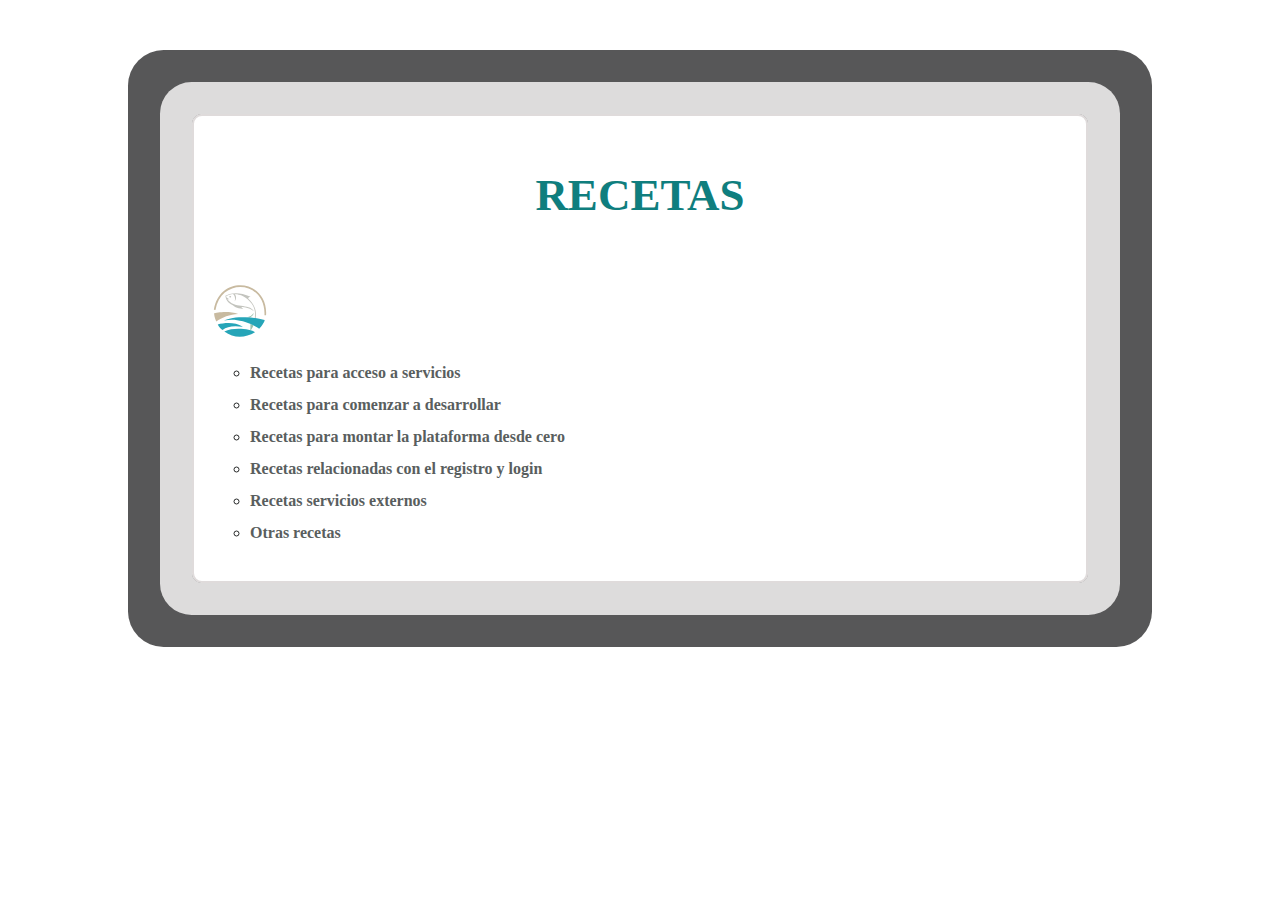
<file: recipes/dory-web-app/index.html>
<html>
<head>
  <link rel="stylesheet" type="text/css" href="styles.css">  
</head>
<body>
<section>
 <div class="container-section">
  <div class="cabecera">    
    <h2 class="title" >RECETAS</h2>  
    <div>
      <img class="imagen_dory" src="logo.svg" >
    </div>  
  </div>   
  <div> 
        <ul>
          <li><a href="./access.html" style="text-decoration: none;" data-action="open-in-docs-hosted">Recetas para acceso a servicios</a></li>
          <li><a href="./develop.html" style="text-decoration: none;" data-action="open-in-docs-hosted">Recetas para comenzar a desarrollar</a></li>
          <li><a href="./deploy.html" style="text-decoration: none;" data-action="open-in-docs-hosted">Recetas para montar la plataforma desde cero</a></li>
          <li><a href="./reglog.html" style="text-decoration: none;" data-action="open-in-docs-hosted">Recetas relacionadas con el registro y login</a></li>
          <li><a href="./services.html" style="text-decoration: none;" data-action="open-in-docs-hosted">Recetas servicios externos</a></li>
          <li><a href="./others.html" style="text-decoration: none;" data-action="open-in-docs-hosted">Otras recetas</a></li>
        </ul>  
   </div>
  </div>
</section>
</body>


</html>
</file>
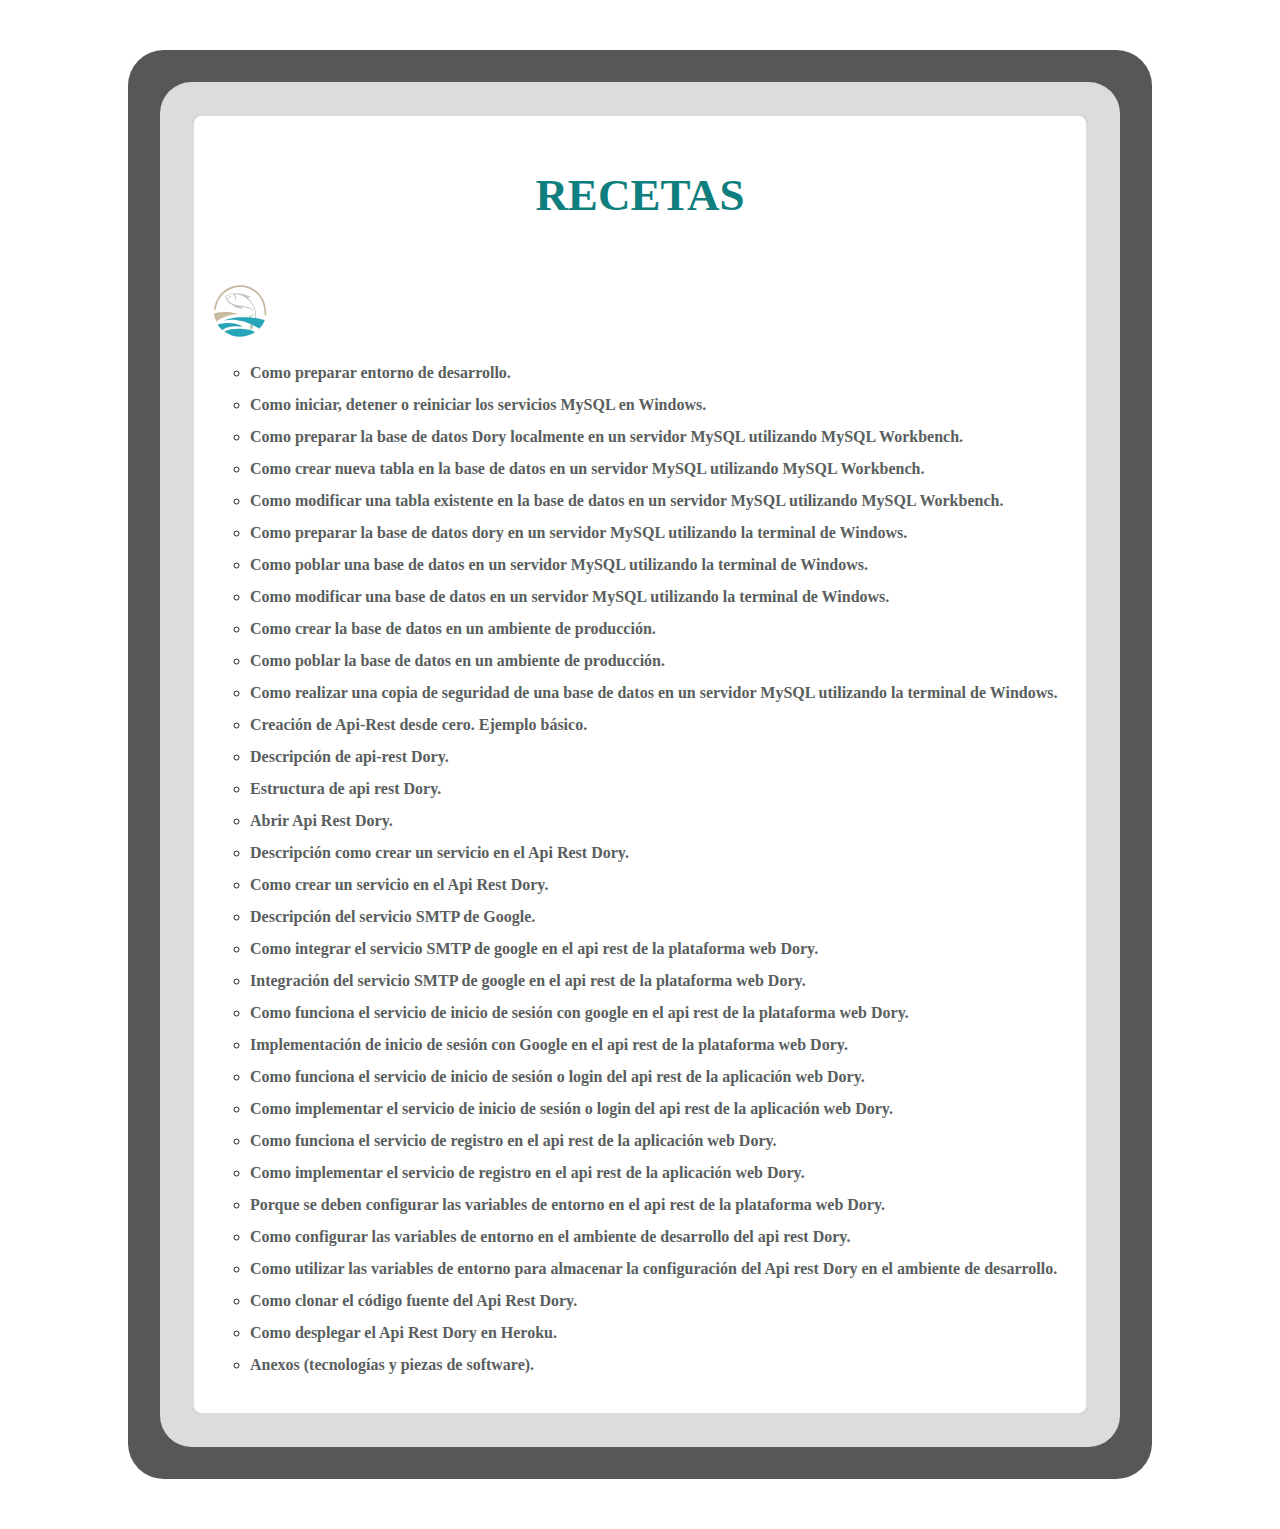
<file: recipes/dory-api-rest/Contenido.html>
<html>
<head>
  <link rel="stylesheet" type="text/css" href="estilos.css">  
</head>
<body>
<section>
 <div class="container-section">
  <div class="cabecera">    
    <h2 class="title" >RECETAS</h2>  
    <div>
      <img class="imagen_dory" src="logo.svg" >
    </div>  
  </div>   
  <div> 
        <ul>
          <li><a href="./1. Como preparar el entorno de desarrollo.pdf" style="text-decoration: none;" target="_blank">Como preparar entorno de desarrollo.</a></li>
          <li><a href="./2. Como iniciar, detener o reiniciar los servicios MySQL en windows.pdf" style="text-decoration: none;" target="_blank">Como iniciar, detener o reiniciar los servicios MySQL en Windows.</a></li>
          <li><a href="./3. Como preparar la base de datos Dory localmente en un servidor MySQL utilizando MySQL Workbench.pdf" style="text-decoration: none;" target="_blank">Como preparar la base de datos Dory localmente en un servidor MySQL utilizando MySQL Workbench.</a></li>
          <li><a href="./4. Como crear nueva tabla en la base de datos en un servidor MySQL utilizando MySQL Workbench.pdf" style="text-decoration: none;" target="_blank">Como crear nueva tabla en la base de datos en un servidor MySQL utilizando MySQL Workbench.</a></li>
          <li><a href="./5. Como modificar una tabla existente en la base de datos en un servidor MySQL utilizando MySQL Workbench.pdf" style="text-decoration: none;" target="_blank">Como modificar una tabla existente en la base de datos en un servidor MySQL utilizando MySQL Workbench.</a></li>
          <li><a href="./6. como preparar la base de datos Dory en un servidor MySQL utilizando la terminal de windows.pdf" style="text-decoration: none;" target="_blank">Como preparar la base de datos dory en un servidor MySQL utilizando la terminal de Windows.</a></li>
          <li><a href="./7. Como poblar una base de datos en un servidor MySQL utilizando la terminal de windows.pdf" style="text-decoration: none;" target="_blank">Como poblar una base de datos en un servidor MySQL utilizando la terminal de Windows.</a></li>
          <li><a href="./8. Como modificar una base de datos en un servidor MySQL utilizando la terminal de windows.pdf" style="text-decoration: none;" target="_blank">Como modificar una base de datos en un servidor MySQL utilizando la terminal de Windows.</a></li>
          <li><a href="./9. Como crear la base de datos en un ambiente de producción.pdf" style="text-decoration: none;" target="_blank">Como crear la base de datos en un ambiente de producción.</a></li>
          <li><a href="./10. Como poblar la base de datos en un ambiente de producción.pdf" style="text-decoration: none;" target="_blank">Como poblar la base de datos en un ambiente de producción.</a></li>
          <li><a href="./11. Como realizar una copia de seguridad de una base de datos en un servidor MySQL utilizando la terminal de windows.pdf" style="text-decoration: none;" target="_blank">Como realizar una copia de seguridad de una base de datos en un servidor MySQL utilizando la terminal de Windows.</a></li>
          <li><a href="./12. Creación de Api-Rest desde cero. Ejemplo básico.pdf" style="text-decoration: none;" target="_blank">Creación de Api-Rest desde cero. Ejemplo básico.</a></li>
          <li><a href="./13. Descripción de api-rest Dory.pdf" style="text-decoration: none;" target="_blank">Descripción de api-rest Dory.</a></li>
          <li><a href="./14. Estructura de api rest Dory.pdf" style="text-decoration: none;" target="_blank">Estructura de api rest Dory.</a></li>
          <li><a href="./15.  Abrir Api Rest Dory.pdf" style="text-decoration: none;" target="_blank">Abrir Api Rest Dory.</a></li>
          <li><a href="./16. Descripción como crear un servicio en el Api Rest Dory.pdf" style="text-decoration: none;" target="_blank">Descripción como crear un servicio en el Api Rest Dory.</a></li>
          <li><a href="./17. Como crear un servicio en el Api Rest Dory.pdf" style="text-decoration: none;" target="_blank">Como crear un servicio en el Api Rest Dory.</a></li>
          <li><a href="./18. Descripción del servicio SMTP de google.pdf" style="text-decoration: none;" target="_blank">Descripción del servicio SMTP de Google.</a></li>
          <li><a href="./19.  Como integrar el servicio SMTP de google en el api rest de la plataforma web Dory.pdf" style="text-decoration: none;" target="_blank">Como integrar el servicio SMTP de google en el api rest de la plataforma web Dory.</a></li>
          <li><a href="./20. Integración del servicio SMTP de google en el api rest de la plataforma web Dory.pdf" style="text-decoration: none;" target="_blank">Integración del servicio SMTP de google en el api rest de la plataforma web Dory.</a></li>
          <li><a href="./21. Como funciona el servicio de inicio de sesión con google en el api rest de la plataforma web Dory.pdf" style="text-decoration: none;" target="_blank">Como funciona el servicio de inicio de sesión con google en el api rest de la plataforma web Dory.</a></li>
          <li><a href="./22. Implementación de inicio de sesión con Google en el api rest de la plataforma web Dory.pdf" style="text-decoration: none;" target="_blank">Implementación de inicio de sesión con Google en el api rest de la plataforma web Dory.</a></li>
          <li><a href="./23. como funciona el servicio de inicio de sesión o login del api rest de la aplicación web Dory.pdf" style="text-decoration: none;" target="_blank">Como funciona el servicio de inicio de sesión o login del api rest de la aplicación web Dory.</a></li>
          <li><a href="./24. Como implementar el servicio de inicio de sesión o login del api rest de la aplicación web Dory.docx" style="text-decoration: none;" target="_blank">Como implementar el servicio de inicio de sesión o login del api rest de la aplicación web Dory.</a></li>
          <li><a href="./25. Como funciona el servicio de registro en el api rest de la aplicación web Dory.pdf" style="text-decoration: none;" target="_blank">Como funciona el servicio de registro en el api rest de la aplicación web Dory.</a></li>
          <li><a href="./26. Como implementar el servicio de registro en el api rest de la aplicación web Dory.pdf" style="text-decoration: none;" target="_blank">Como implementar el servicio de registro en el api rest de la aplicación web Dory.</a></li>
          <li><a href="./27. Porque se deben configurar las variables de entorno  en el api rest de la plataforma web Dory.pdf" style="text-decoration: none;" target="_blank">Porque se deben configurar las variables de entorno en el api rest de la plataforma web Dory.</a></li>
          <li><a href="./28. Como configurar las variables de entorno en el ambiente de desarrollo del api rest Dory.pdf" style="text-decoration: none;" target="_blank">Como configurar las variables de entorno en el ambiente de desarrollo del api rest Dory.</a></li>
          <li><a href="./29.  Como utilizar las variables de entorno para almacenar la configuración del Api rest Dory en el ambiente de desarrollo.pdf" style="text-decoration: none;" target="_blank">Como utilizar las variables de entorno para almacenar la configuración del Api rest Dory en el ambiente de desarrollo.</a></li>
          <li><a href="./30. Como clonar el código fuente del Api Rest Dory.pdf" style="text-decoration: none;" target="_blank">Como clonar el código fuente del Api Rest Dory.</a></li>
          <li><a href="./31. Como desplegar el Api Rest Dory en Heroku.pdf" style="text-decoration: none;" target="_blank">Como desplegar el Api Rest Dory en Heroku.</a></li>
          <li><a href="./Anexos (tecnologías y piezas de software).pdf" style="text-decoration: none;" target="_blank">Anexos (tecnologías y piezas de software).</a></li>
        </ul>  
   </div>
  </div>
</section>
</body>


</html>
</file>
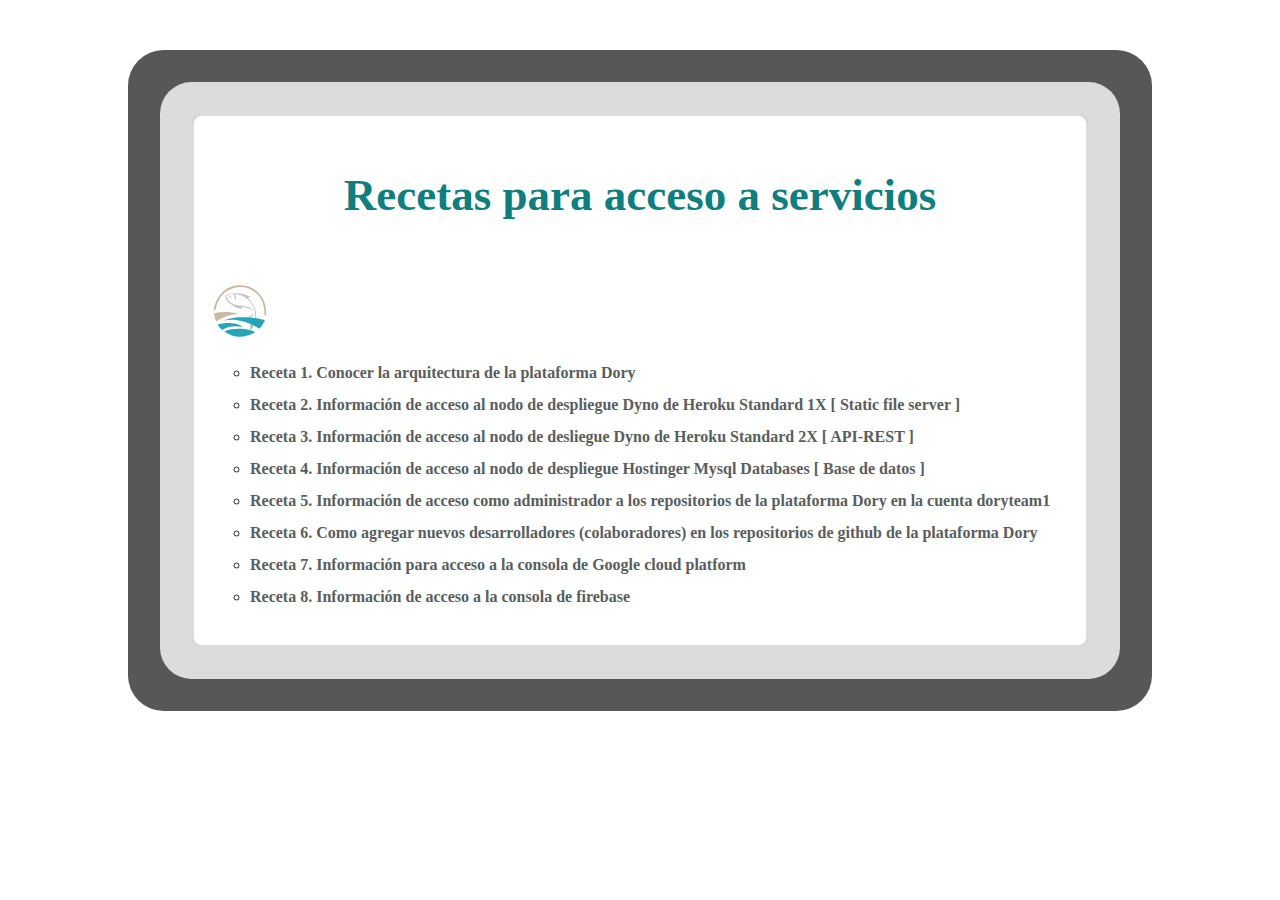
<file: recipes/dory-web-app/access.html>
<html>
<head>
  <link rel="stylesheet" type="text/css" href="styles.css">  
</head>
<body>
<section>
 <div class="container-section">
  <div class="cabecera">    
    <h2 class="title" >Recetas para acceso a servicios</h2>  
    <div>
      <img class="imagen_dory" src="logo.svg" >
    </div>  
  </div>   
  <div> 
        <ul>
          <li><a href="./Recetas para acceso a servicios/Receta 1. Conocer la arquitectura de la plataforma Dory.docx" style="text-decoration: none;" data-action="open-in-docs-hosted">Receta 1. Conocer la arquitectura de la plataforma Dory</a></li>
          <li><a href="./Recetas para acceso a servicios/Receta 2. Información de acceso al nodo de despliegue Dyno de Heroku Standard 1X [ Static file server ].docx" style="text-decoration: none;" data-action="open-in-docs-hosted">Receta 2. Información de acceso al nodo de despliegue Dyno de Heroku Standard 1X [ Static file server ]</a></li>
          <li><a href="./Recetas para acceso a servicios/Receta 3. Información de acceso al nodo de desliegue Dyno de Heroku Standard 2X [ API-REST ].docx" style="text-decoration: none;" data-action="open-in-docs-hosted">Receta 3. Información de acceso al nodo de desliegue Dyno de Heroku Standard 2X [ API-REST ]</a></li>
          <li><a href="./Recetas para acceso a servicios/Receta 4. Información de acceso al nodo de despliegue Hostinger Mysql Databases [ Base de datos ].docx" style="text-decoration: none;" data-action="open-in-docs-hosted">Receta 4. Información de acceso al nodo de despliegue Hostinger Mysql Databases [ Base de datos ]</a></li>
          <li><a href="./Recetas para acceso a servicios/Receta 5. Información de acceso como administrador a los repositorios de la plataforma Dory en la cuenta doryteam1.docx" style="text-decoration: none;" data-action="open-in-docs-hosted">Receta 5. Información de acceso como administrador a los repositorios de la plataforma Dory en la cuenta doryteam1</a></li>
          <li><a href="./Recetas para acceso a servicios/Receta 6. Como agregar nuevos desarrolladores (colaboradores) en los repositorios de github de la plataforma Dory.docx" style="text-decoration: none;" data-action="open-in-docs-hosted">Receta 6. Como agregar nuevos desarrolladores (colaboradores) en los repositorios de github de la plataforma Dory</a></li>
          <li><a href="./Recetas para acceso a servicios/Receta 7. Información para acceso a la consola de Google cloud platform.docx" style="text-decoration: none;" data-action="open-in-docs-hosted">Receta 7. Información para acceso a la consola de Google cloud platform</a></li>
          <li><a href="./Recetas para acceso a servicios/Receta 8. Información de acceso a la consola de firebase.docx" style="text-decoration: none;" data-action="open-in-docs-hosted">Receta 8. Información de acceso a la consola de firebase</a></li>
        </ul>  
   </div>
  </div>
</section>
</body>


</html>
</file>
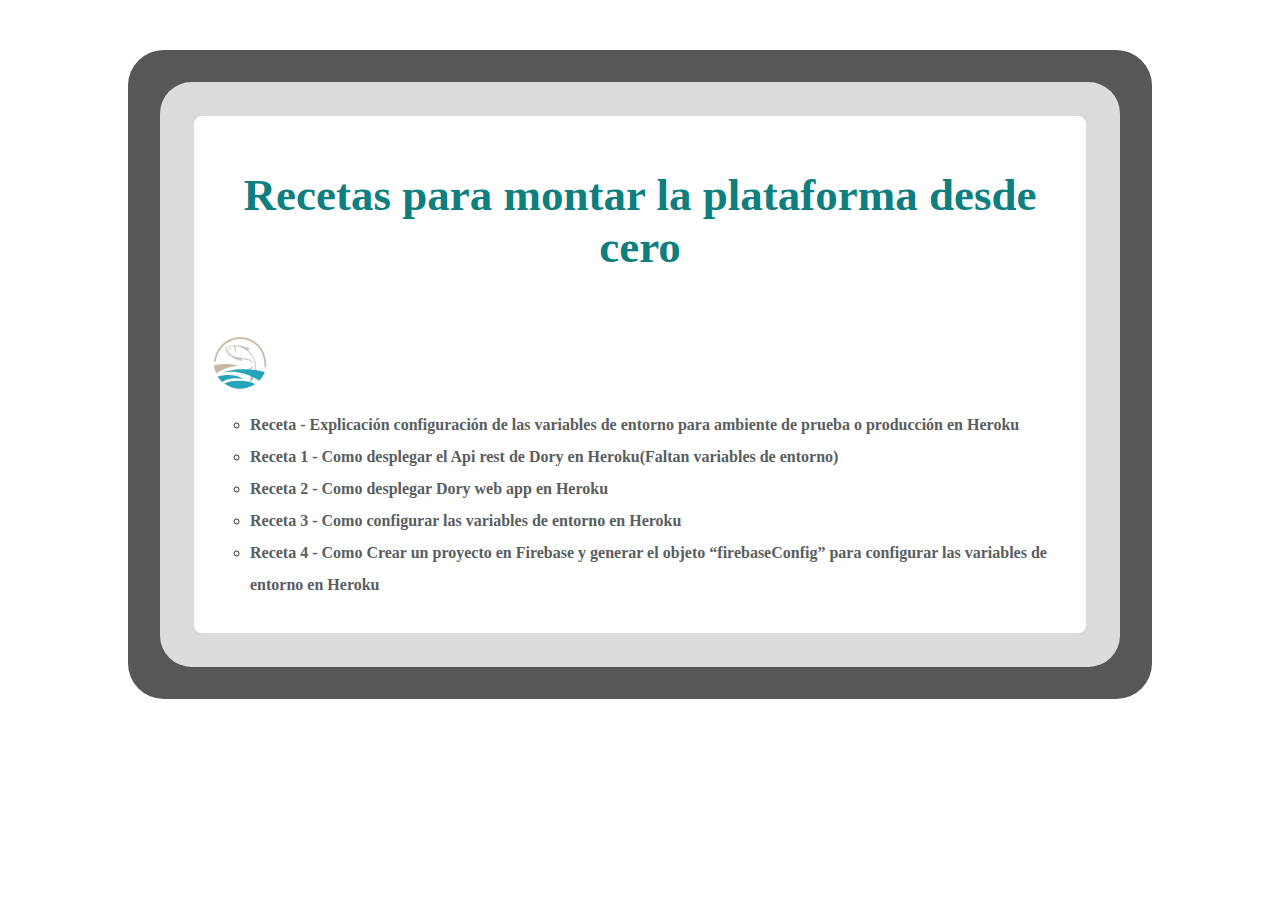
<file: recipes/dory-web-app/deploy.html>
<html>
<head>
  <link rel="stylesheet" type="text/css" href="styles.css">  
</head>
<body>
<section>
 <div class="container-section">
  <div class="cabecera">    
    <h2 class="title">Recetas para montar la plataforma desde cero</h2>  
    <div>
      <img class="imagen_dory" src="logo.svg" >
    </div>  
  </div>   
  <div> 
        <ul>
          <li><a href="./Recetas para montar la plataforma desde cero/Receta - Explicación configuración de las variables de entorno para ambiente de prueba o producción en Heroku.docx" style="text-decoration: none;" data-action="open-in-docs-hosted">Receta - Explicación configuración de las variables de entorno para ambiente de prueba o producción en Heroku</a></li>
          <li><a href="./Recetas para montar la plataforma desde cero/Receta 1 - Como desplegar el Api rest de Dory en Heroku(Faltan variables de entorno).docx" style="text-decoration: none;" data-action="open-in-docs-hosted">Receta 1 - Como desplegar el Api rest de Dory en Heroku(Faltan variables de entorno)</a></li>
          <li><a href="./Recetas para montar la plataforma desde cero/Receta 2 - Como desplegar Dory web app en Heroku.docx" style="text-decoration: none;" data-action="open-in-docs-hosted">Receta 2 - Como desplegar Dory web app en Heroku</a></li>
          <li><a href="./Recetas para montar la plataforma desde cero/Receta 3 - Como configurar las variables de entorno en Heroku.docx" style="text-decoration: none;" data-action="open-in-docs-hosted">Receta 3 - Como configurar las variables de entorno en Heroku</a></li>
          <li><a href="./Recetas para montar la plataforma desde cero/Receta 4 - Como Crear un proyecto en Firebase y generar el objeto “firebaseConfig” para configurar las variables de entorno en Heroku.docx" style="text-decoration: none;" data-action="open-in-docs-hosted">Receta 4 - Como Crear un proyecto en Firebase y generar el objeto “firebaseConfig” para configurar las variables de entorno en Heroku</a></li>
        </ul>  
   </div>
  </div>
</section>
</body>


</html>
</file>
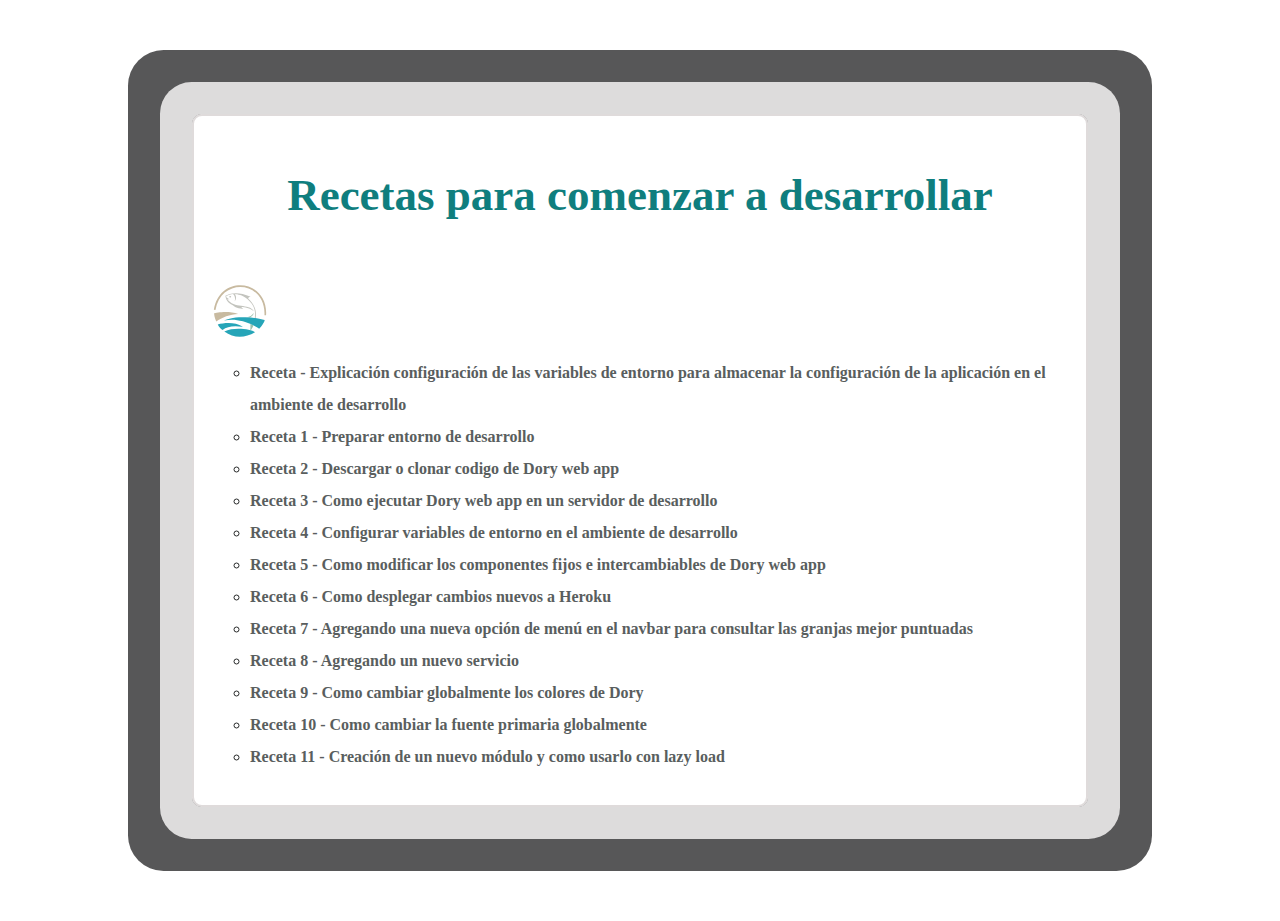
<file: recipes/dory-web-app/develop.html>
<html>
<head>
  <link rel="stylesheet" type="text/css" href="styles.css">  
</head>
<body>
<section>
 <div class="container-section">
  <div class="cabecera">    
    <h2 class="title">Recetas para comenzar a desarrollar</h2>  
    <div>
      <img class="imagen_dory" src="logo.svg" >
    </div>  
  </div>   
  <div> 
        <ul>
          <li><a href="./Recetas para comenzar a desarrollar/Receta - Explicación configuración de las variables de entorno para almacenar la configuración de la aplicación en el ambiente de desarrollo.docx" style="text-decoration: none;" data-action="open-in-docs-hosted">Receta - Explicación configuración de las variables de entorno para almacenar la configuración de la aplicación en el ambiente de desarrollo</a></li>
          <li><a href="./Recetas para comenzar a desarrollar/Receta 1 - Preparar entorno de desarrollo.docx" style="text-decoration: none;" data-action="open-in-docs-hosted">Receta 1 - Preparar entorno de desarrollo</a></li>
          <li><a href="./Recetas para comenzar a desarrollar/Receta 2 - Descargar o clonar codigo de Dory web app.docx" style="text-decoration: none;" data-action="open-in-docs-hosted">Receta 2 - Descargar o clonar codigo de Dory web app</a></li>
          <li><a href="./Recetas para comenzar a desarrollar/Receta 3 - Como ejecutar Dory web app en un servidor de desarrollo.docx" style="text-decoration: none;" data-action="open-in-docs-hosted">Receta 3 - Como ejecutar Dory web app en un servidor de desarrollo</a></li>
          <li><a href="./Recetas para comenzar a desarrollar/Receta 4 - Configurar variables de entorno en el ambiente de desarrollo.docx" style="text-decoration: none;" data-action="open-in-docs-hosted">Receta 4 - Configurar variables de entorno en el ambiente de desarrollo</a></li>
          <li><a href="./Recetas para comenzar a desarrollar/Receta 5 - Como modificar los componentes fijos e intercambiables de Dory web app.docx" style="text-decoration: none;" data-action="open-in-docs-hosted">Receta 5 - Como modificar los componentes fijos e intercambiables de Dory web app</a></li>
          <li><a href="./Recetas para comenzar a desarrollar/Receta 6 - Como desplegar cambios nuevos a Heroku.docx" style="text-decoration: none;" data-action="open-in-docs-hosted">Receta 6 - Como desplegar cambios nuevos a Heroku</a></li>
          <li><a href="./Recetas para comenzar a desarrollar/Receta 7 - Agregando una nueva opción de menú en el navbar para consultar las granjas mejor puntuadas.docx" style="text-decoration: none;" data-action="open-in-docs-hosted">Receta 7 - Agregando una nueva opción de menú en el navbar para consultar las granjas mejor puntuadas</a></li>
          <li><a href="./Recetas para comenzar a desarrollar/Receta 8 - Agregando un nuevo servicio.docx" style="text-decoration: none;" data-action="open-in-docs-hosted">Receta 8 - Agregando un nuevo servicio</a></li>
          <li><a href="./Recetas para comenzar a desarrollar/Receta 9 - Como cambiar globalmente los colores de Dory.docx" style="text-decoration: none;" data-action="open-in-docs-hosted">Receta 9 - Como cambiar globalmente los colores de Dory</a></li>
          <li><a href="./Recetas para comenzar a desarrollar/Receta 10 - Como cambiar la fuente primaria globalmente.docx" style="text-decoration: none;" data-action="open-in-docs-hosted">Receta 10 - Como cambiar la fuente primaria globalmente</a></li>
          <li><a href="./Recetas para comenzar a desarrollar/Receta 11 - Creación de un nuevo módulo y como usarlo con lazy load.docx" style="text-decoration: none;" data-action="open-in-docs-hosted">Receta 11 - Creación de un nuevo módulo y como usarlo con lazy load</a></li>
        </ul>  
   </div>
  </div>
</section>
</body>


</html>
</file>
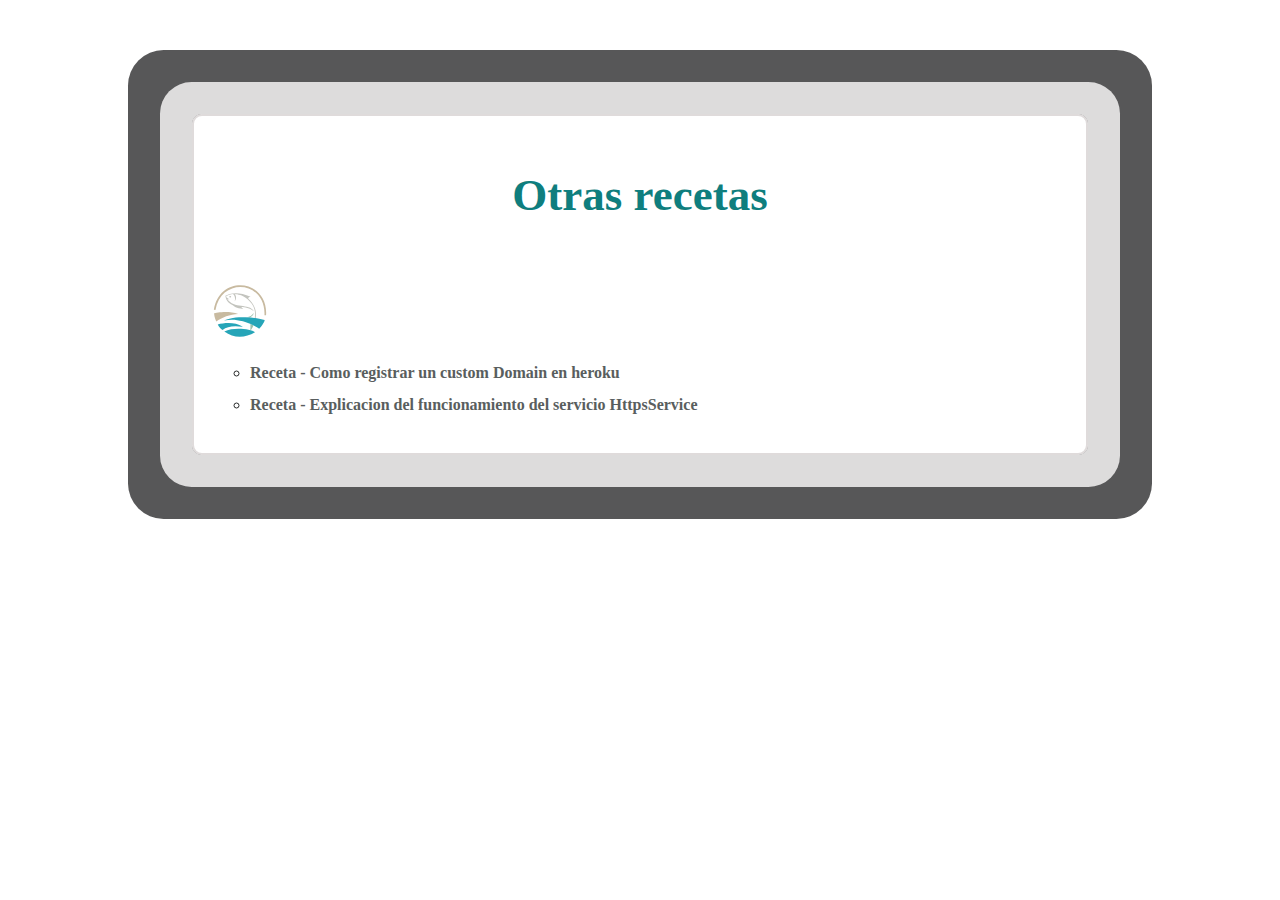
<file: recipes/dory-web-app/others.html>
<html>
<head>
  <link rel="stylesheet" type="text/css" href="styles.css">  
</head>
<body>
<section>
 <div class="container-section">
  <div class="cabecera">    
    <h2 class="title" >Otras recetas</h2>  
    <div>
      <img class="imagen_dory" src="logo.svg" >
    </div>  
  </div>   
  <div> 
        <ul>
          <li><a href="./Otras recetas/Como registrar un custom Domain en heroku.docx" style="text-decoration: none;" data-action="open-in-docs-hosted">Receta - Como registrar un custom Domain en heroku</a></li>
          <li><a href="./Otras recetas/Explicacion del funcionamiento del servicio HttpsService.docx" style="text-decoration: none;" data-action="open-in-docs-hosted">Receta - Explicacion del funcionamiento del servicio HttpsService</a></li>
        </ul>  
   </div>
  </div>
</section>
</body>


</html>
</file>
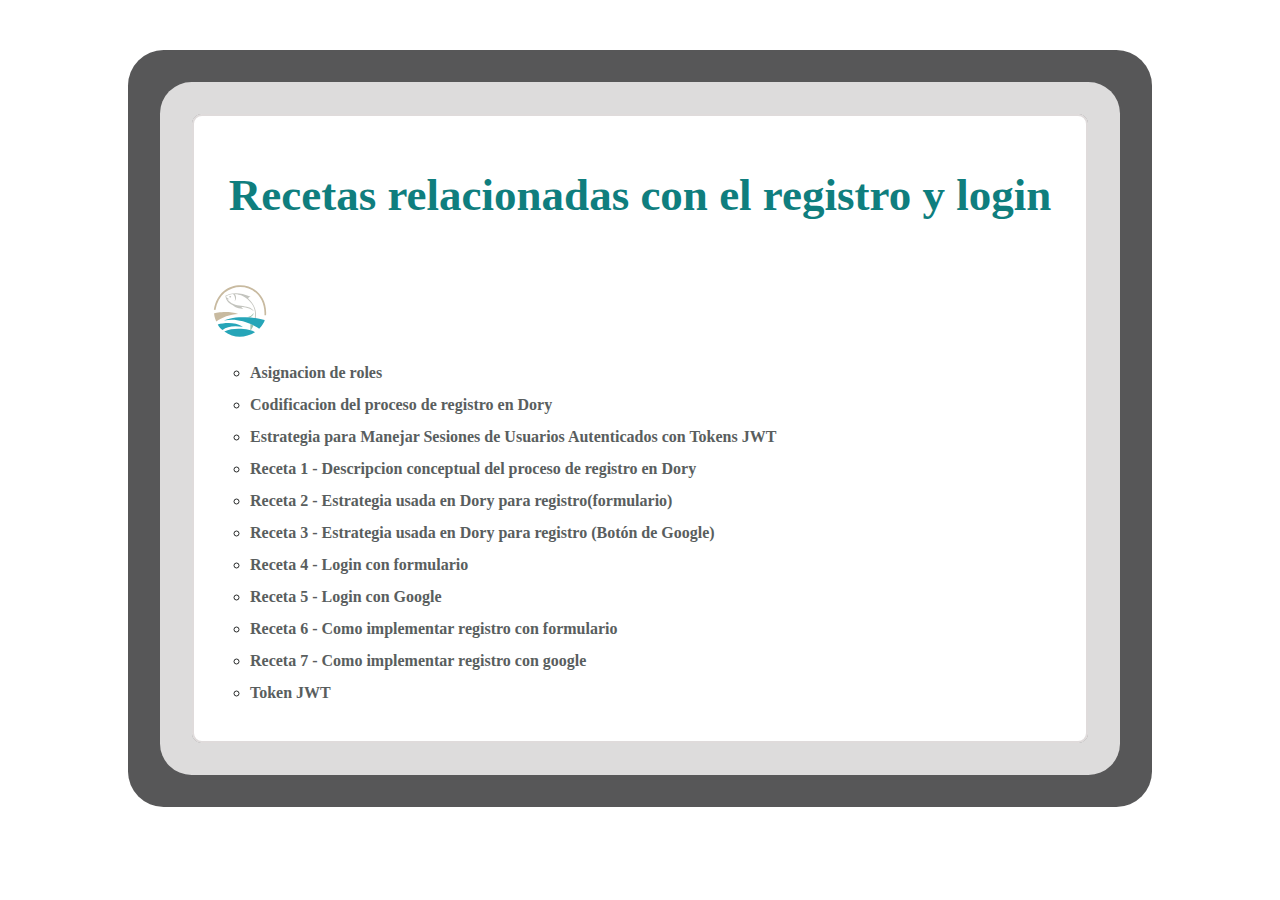
<file: recipes/dory-web-app/reglog.html>
<html>
<head>
  <link rel="stylesheet" type="text/css" href="styles.css">  
</head>
<body>
<section>
 <div class="container-section">
  <div class="cabecera">    
    <h2 class="title" >Recetas relacionadas con el registro y login</h2>  
    <div>
      <img class="imagen_dory" src="logo.svg" >
    </div>  
  </div>   
  <div> 
        <ul>
          <li><a href="./Recetas relacionadas con el registro y login/Asignacion de roles.docx" style="text-decoration: none;" data-action="open-in-docs-hosted">Asignacion de roles</a></li>
          <li><a href="./Recetas relacionadas con el registro y login/Codificacion del proceso de registro en Dory.docx" style="text-decoration: none;" data-action="open-in-docs-hosted">Codificacion del proceso de registro en Dory</a></li>
          <li><a href="./Recetas relacionadas con el registro y login/Estrategia para Manejar Sesiones de Usuarios Autenticados con Tokens JWT.docx" style="text-decoration: none;" data-action="open-in-docs-hosted">Estrategia para Manejar Sesiones de Usuarios Autenticados con Tokens JWT</a></li>
          <li><a href="./Recetas relacionadas con el registro y login/Receta 1 - Descripcion conceptual del proceso de registro en Dory.docx" style="text-decoration: none;" data-action="open-in-docs-hosted">Receta 1 - Descripcion conceptual del proceso de registro en Dory</a></li>
          <li><a href="./Recetas relacionadas con el registro y login/Receta 2 - Estrategia usada en Dory para registro(formulario).docx" style="text-decoration: none;" data-action="open-in-docs-hosted">Receta 2 - Estrategia usada en Dory para registro(formulario)</a></li>
          <li><a href="./Recetas relacionadas con el registro y login/Receta 3 - Estrategia usada en Dory para registro (Boton de Google).docx" style="text-decoration: none;" data-action="open-in-docs-hosted">Receta 3 - Estrategia usada en Dory para registro (Botón de Google)</a></li>
          <li><a href="./Recetas relacionadas con el registro y login/Receta 4 - Login con formulario.docx" style="text-decoration: none;" data-action="open-in-docs-hosted">Receta 4 - Login con formulario</a></li>
          <li><a href="./Recetas relacionadas con el registro y login/Receta 5 - Login con Google.docx" style="text-decoration: none;" data-action="open-in-docs-hosted">Receta 5 - Login con Google</a></li>
          <li><a href="./Recetas relacionadas con el registro y login/Receta 6 - Como implementar registro con formulario.docx" style="text-decoration: none;" data-action="open-in-docs-hosted">Receta 6 - Como implementar registro con formulario</a></li>
          <li><a href="./Recetas relacionadas con el registro y login/Receta 7 - Como implementar registro con google.docx" style="text-decoration: none;" data-action="open-in-docs-hosted">Receta 7 - Como implementar registro con google</a></li>
          <li><a href="./Recetas relacionadas con el registro y login/Token JWT.docx" style="text-decoration: none;" data-action="open-in-docs-hosted">Token JWT</a></li>
        </ul>  
   </div>
  </div>
</section>
</body>


</html>
</file>
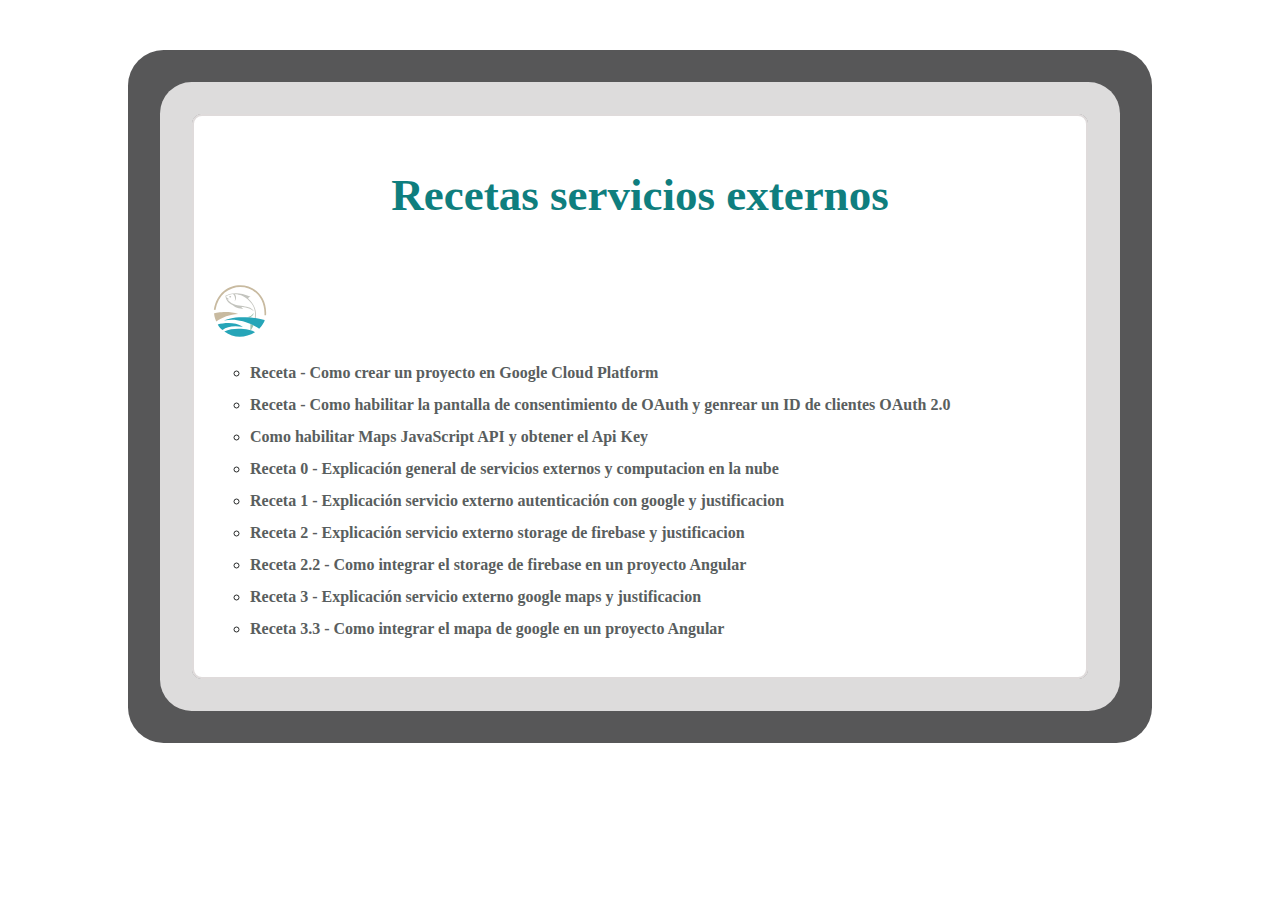
<file: recipes/dory-web-app/services.html>
<html>
<head>
  <link rel="stylesheet" type="text/css" href="styles.css">  
</head>
<body>
<section>
 <div class="container-section">
  <div class="cabecera">    
    <h2 class="title" >Recetas servicios externos</h2>  
    <div>
      <img class="imagen_dory" src="logo.svg" >
    </div>  
  </div>   
  <div> 
        <ul>
          <li><a href="./Recetas servicios externos/Como crear un proyecto en Google Cloud Platform.docx" style="text-decoration: none;" data-action="open-in-docs-hosted">Receta - Como crear un proyecto en Google Cloud Platform</a></li>
          <li><a href="./Recetas servicios externos/Como habilitar la pantalla de consentimiento de OAuth y genrear un ID de clientes OAuth 2.0.docx" style="text-decoration: none;" data-action="open-in-docs-hosted">Receta - Como habilitar la pantalla de consentimiento de OAuth y genrear un ID de clientes OAuth 2.0</a></li>
          <li><a href="./Recetas servicios externos/Como habilitar Maps JavaScript API y obtener el Api Key.docx" style="text-decoration: none;" data-action="open-in-docs-hosted">Como habilitar Maps JavaScript API y obtener el Api Key</a></li>
          <li><a href="./Recetas servicios externos/Receta 0 - Explicación general de servicios externos y computacion en la nube.docx" style="text-decoration: none;" data-action="open-in-docs-hosted">Receta 0 - Explicaci&oacuten general de servicios externos y computacion en la nube</a></li>
          <li><a href="./Recetas servicios externos/Receta 1 - Explicacion servicio  externo autenticación con google y justificacion.docx" style="text-decoration: none;" data-action="open-in-docs-hosted">Receta 1 - Explicaci&oacuten servicio  externo autenticación con google y justificacion</a></li>
          <li><a href="./Recetas servicios externos/Receta 2 - Explicacion servicio  externo storage de firebase y justificacion.docx" style="text-decoration: none;" data-action="open-in-docs-hosted">Receta 2 - Explicaci&oacuten servicio  externo storage de firebase y justificacion</a></li>
          <li><a href="./Recetas servicios externos/Receta 2.2 - Como integrar el storage de firebase en un proyecto Angular.docx" style="text-decoration: none;" data-action="open-in-docs-hosted">Receta 2.2 - Como integrar el storage de firebase en un proyecto Angular</a></li>
          <li><a href="./Recetas servicios externos/Receta 3 - Explicacion servicio  externo google maps y justificacion.docx" style="text-decoration: none;" data-action="open-in-docs-hosted">Receta 3 - Explicaci&oacuten servicio  externo google maps y justificacion</a></li>
          <li><a href="./Recetas servicios externos/Receta 3.3 - Como integrar el mapa de google en un proyecto Angular.docx" style="text-decoration: none;" data-action="open-in-docs-hosted">Receta 3.3 - Como integrar el mapa de google en un proyecto Angular</a></li>
        </ul>  
   </div>
  </div>
</section>
</body>


</html>
</file>
<file: recipes/dory-web-app/styles.css>
section {
    margin: 20px 20px;
    background-color: white;
    border-radius: 10px;    
    padding: 30px 100px;
    box-shadow: 0 1px 15px 5px var(--shadow-2); 
    
  }
  
  .container-section {
    margin-bottom: 0px;
    display: flex;
    flex-direction: column;
    align-items: justify;
    margin-bottom: 40px;  
    border: 2px rgb(223, 219, 219) solid;    
    border-radius: 10px;
    box-shadow:
    0 0 0 2em #dddcdc,
    0 0 0 4em #575758;
    margin: 4em;
    padding: 1em;   
  }
  
  .title {
     margin-bottom: 60px;
     color:rgb(15, 126, 126);
    font-size: 45px;
    text-align: center;    
  }
  
  a{
    color:rgb(89, 94, 94);
  }

  ul{
    color:#575758;      
  }

  li{
    list-style-type: circle;
    line-height: 2.0rem; 
    color:rgb(40, 42, 42);
    cursor: pointer;
    font-weight: 700;
  }

  a:hover{    
    background-color: rgb(15, 126, 126);
    color:white;
    display: block;
  }
 
  .imagen_dory{
    width: 60px;
    height: 60px;      
  }

 
 
    /*__________________________________ configuración para celular________________________________________*/

    @media screen and (max-width: 990px) { 
       
        .description{
            margin: 15px 15px 0px 0px;
        } 
        .title{
            margin: 10px;
            font-size: 40px;
        }
      
    }

  
    @media screen and (max-width: 800px) { 
      .title {
        font-size: 30px;
      }   
        
      p{
        font-size: 14px;
      }

      span{
        font-size: 14px;
      }

        .imagen__dory{
          width: 30px;
          height: 30px;
        }
      
  }
   
  @media screen and (max-width: 600px) {
       
        .title {
          font-size: 26px;
          margin:10px 16px;
        } 
  
        .container-section {
          padding: 15px;
        }

        section { 
          padding:20px 70px;  
        }   

         .imagen__dory{
            width: 30px;
            height: 30px;
          }

          span{
            font-size: 12px;
          }

          
  }
  
  
  @media screen and (max-width: 490px) {
  
    .title {
      font-size: 20px;
      margin:10px 16px;
    }
  
    p{
        font-size: 11px;
    }

    span{
        font-size: 11px;
    }

    .description { 
      font-size: 11px;
      margin: 15px 0px 0px 0px;
      padding: 0px;
    }
  
    .contenido__central{
      margin: 0px;
    }
  
    .container-section {
      padding: 0px;
    } 

    section {  
      padding:15px 60px;  
    }
     
   }


   @media screen and (max-width: 330px) {
  
    .title {
      font-size: 16px;
      margin:10px 0px;
    }  
    
    .description { 
      font-size: 10px;
      margin: 15px 0px 0px 0px;
      padding: 0px;
    }
  
      section {  
          padding:10px 50px;        
         overflow-x: hidden;  
      }
  
   }
</file>
<file: recipes/dory-api-rest/estilos.css>
section {
    margin: 20px 20px;
    background-color: white;
    border-radius: 10px;    
    padding: 30px 100px;
    box-shadow: 0 1px 15px 5px var(--shadow-2); 
    
  }
  
  .container-section {
    margin-bottom: 0px;
    display: flex;
    flex-direction: column;
    align-items: justify;
    margin-bottom: 40px;  
    border: 2px rgb(223, 219, 219) solid;    
    border-radius: 10px;
    box-shadow:
    0 0 0 2em #dddcdc,
    0 0 0 4em #575758;
    margin: 4em;
    padding: 1em;   
  }
  
  .title {
     margin-bottom: 60px;
     color:rgb(15, 126, 126);
    font-size: 45px;
    text-align: center;    
  }
  
  a{
    color:rgb(89, 94, 94);
  }

  ul{
    color:#575758;      
  }

  li{
    list-style-type: circle;
    line-height: 2.0rem; 
    color:rgb(40, 42, 42);
    cursor: pointer;
    font-weight: 700;
  }

  a:hover{    
    background-color: rgb(15, 126, 126);
    color:white;
    display: block;
  }
 
  .imagen_dory{
    width: 60px;
    height: 60px;      
  }

 
 
    /*__________________________________ configuración para celular________________________________________*/

    @media screen and (max-width: 990px) { 
       
        .description{
            margin: 15px 15px 0px 0px;
        } 
        .title{
            margin: 10px;
            font-size: 40px;
        }
      
    }

  
    @media screen and (max-width: 800px) { 
      .title {
        font-size: 30px;
      }   
        
      p{
        font-size: 14px;
      }

      span{
        font-size: 14px;
      }

        .imagen__dory{
          width: 30px;
          height: 30px;
        }
      
  }
   
  @media screen and (max-width: 600px) {
       
        .title {
          font-size: 26px;
          margin:10px 16px;
        } 
  
        .container-section {
          padding: 15px;
        }

        section { 
          padding:20px 70px;  
        }   

         .imagen__dory{
            width: 30px;
            height: 30px;
          }

          span{
            font-size: 12px;
          }

          
  }
  
  
  @media screen and (max-width: 490px) {
  
    .title {
      font-size: 20px;
      margin:10px 16px;
    }
  
    p{
        font-size: 11px;
    }

    span{
        font-size: 11px;
    }

    .description { 
      font-size: 11px;
      margin: 15px 0px 0px 0px;
      padding: 0px;
    }
  
    .contenido__central{
      margin: 0px;
    }
  
    .container-section {
      padding: 0px;
    } 

    section {  
      padding:15px 60px;  
    }
     
   }


   @media screen and (max-width: 330px) {
  
    .title {
      font-size: 16px;
      margin:10px 0px;
    }  
    
    .description { 
      font-size: 10px;
      margin: 15px 0px 0px 0px;
      padding: 0px;
    }
  
      section {  
          padding:10px 50px;        
         overflow-x: hidden;  
      }
  
   }
</file>
